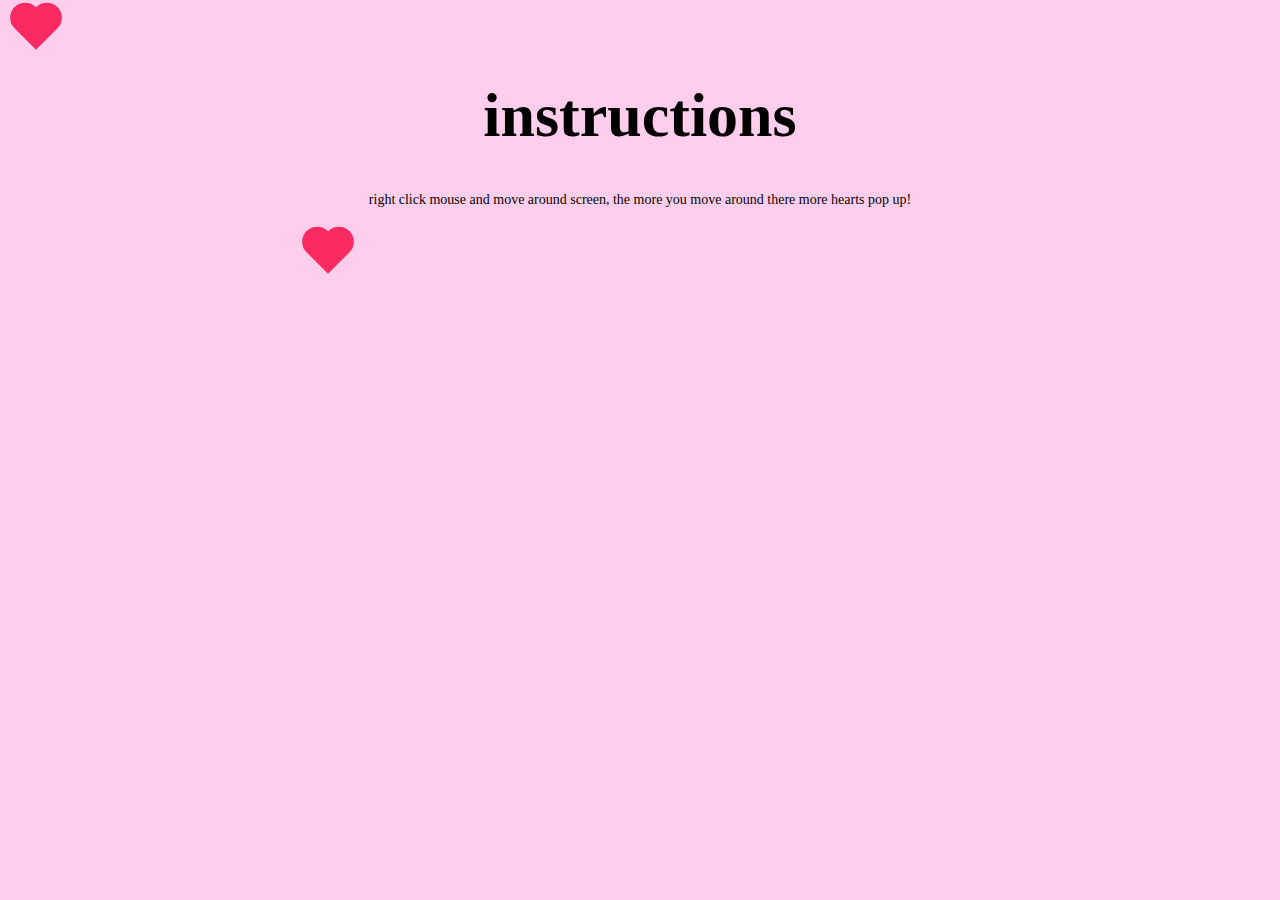
<file: index1.html>
<!DOCTYPE html>
<meta name = "viewport" content = "width = device-width, initial-scale = 1.0">
<html>
 <head>
  <title>HEART DEMO</title>
  <style>
  body {
   background-color : #ffceed;
  }
  .heart {
   z-index : 999;
   position : absolute;
}
.heart:before,
.heart:after {
   content : "";
   background-color : #fc2a62;
   position : absolute;
   height : 30px;
   width : 45px;
   border-radius : 15px 0px 0px 15px;
}
.heart:before {
   transform : rotate(45deg);
}
.heart:after {
   left : 10.5px;
   transform : rotate(135deg);
}
@keyframes heartfade {
        0% {
         opacity : 1;
        }
        50% {
         opacity : 0;
        }
     }
     .heart {
   z-index : 999;
   animation : heartfade 6s linear;
   position : absolute;
}
.message{
    width: 100%;
    text-align: center;
    padding: 30px 0; 
}
.message h1{
    font-size: 62px;
}
@media(max-width: 700px){
    .message h1{
        font-size: 24px;
    }
}
.message p{
    margin: 10px 0 40px;
    font-size: 14px;
    color: #050505;
}
  </style>
 </head>
 <body>
    <div class = "heart"></div>
     <!-------about-us-------------->
     <section class="message">
        <h1>instructions</h1>
        <p>right click mouse and move around screen, the more you move around there more hearts pop up!</p>
    </section>
 </body>
 <script>
    var brd = document.createElement("DIV");
document.body.insertBefore(brd, document.getElementById("board"));
const duration = 3000;
const speed = 0.5;
const cursorXOffset = 0;
const cursorYOffset = -5;
var hearts = [];
function generateHeart(x, y, xBound, xStart, scale)
{
   var heart = document.createElement("DIV");
   heart.setAttribute('class', 'heart');
   brd.appendChild(heart);
   heart.time = duration;
   heart.x = x;
   heart.y = y;
   heart.bound = xBound;
   heart.direction = xStart;
   heart.style.left = heart.x + "px";
   heart.style.top = heart.y + "px";
   heart.scale = scale;
   heart.style.transform = "scale(" + scale + "," + scale + ")";
   if(hearts == null)
    hearts = [];
   hearts.push(heart);
   return heart;
}
generateHeart(300, 300, null, null, 1);
var before = Date.now();
var id = setInterval(frame, 5);
function frame()
{
   var current = Date.now();
   var deltaTime = current - before;
   before = current;
   for(i in hearts)
   {
    var heart = hearts[i];
    heart.time -= deltaTime;
    if(heart.time > 0)
    {
     heart.y -= speed;
     heart.style.top = heart.y + "px";
     heart.style.left = heart.x + heart.direction * heart.bound * Math.sin(heart.y * heart.scale / 30) + "px";
    }
    else
    {
     heart.parentNode.removeChild(heart);
     hearts.splice(i, 1);
    }
   }
}
var down = false;
var event = null;
document.onmousedown = function(e) {
   down = true;
   event = e;
}
document.onmouseup = function(e) {
   down = false;
}
document.onmousemove = function(e) {
   event = e;
}
document.ontouchstart = function(e) {
   down = true;
   event = e.touches[0];
}
document.ontouchend = function(e) {
   down = false;
}
var gr = setInterval(check, 100);
function check()
{
   if(down)
   {
    var start = 1 - Math.round(Math.random()) * 2;
    var scale = Math.random() * Math.random() * 0.8 + 0.2;
    var bound = 30 + Math.random() * 20;
    generateHeart(event.pageX - brd.offsetLeft + cursorXOffset, event.pageY - brd.offsetTop + cursorYOffset, bound, start, scale);
   }
}
 </script>
</html>
</file>
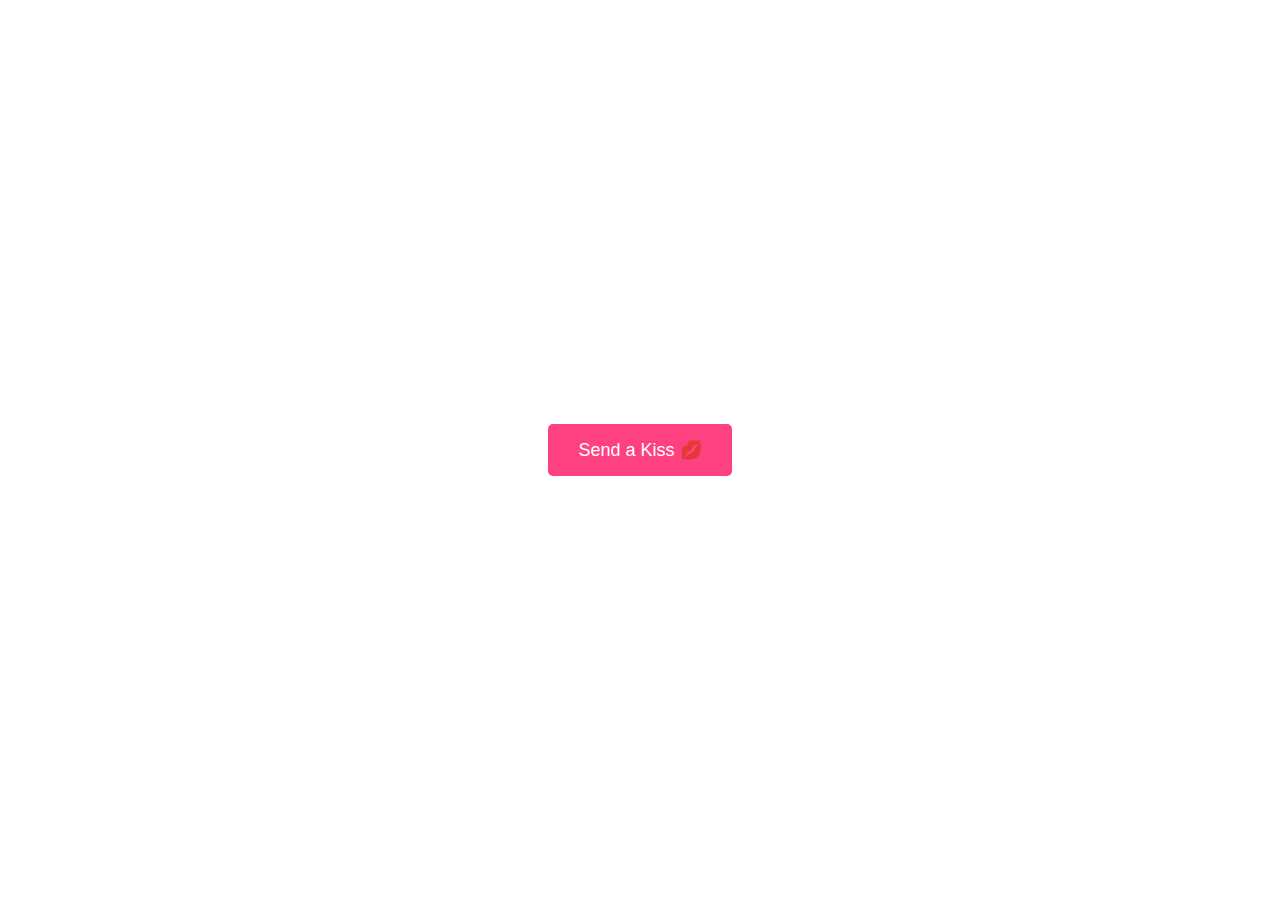
<file: index3.html>
<!DOCTYPE html>
<html lang="en">

<head>
    <meta charset="UTF-8">
    <meta name="viewport" content="width=device-width, initial-scale=1.0">
    <title>Send a Kiss</title>
    <style>
        body {
            font-family: Arial, sans-serif;
            display: flex;
            align-items: center;
            justify-content: center;
            height: 100vh;
            margin: 0;
        }

        #kiss-button {
            padding: 15px 30px;
            font-size: 18px;
            background-color: #ff4081;
            color: #fff;
            border: none;
            border-radius: 5px;
            cursor: pointer;
        }

        #kiss-output {
            margin-top: 20px;
        }

        .kiss-icon {
            font-size: 30px;
            margin-right: 5px;
        }
    </style>
</head>

<body>
    <button id="kiss-button" onclick="sendKiss()">Send a Kiss 💋</button>
    <div id="kiss-output"></div>

    <script>
        function sendKiss() {
            // Create a kiss icon
            var kissIcon = document.createElement("span");
            kissIcon.innerHTML = "💋";

            // Display the kiss icon to the user
            var kissOutput = document.getElementById("kiss-output");
            kissOutput.innerHTML = "<span class='kiss-icon'>💋</span> Kiss sent! Thank you!";
        }
    </script>
</body>

</html>
</file>
